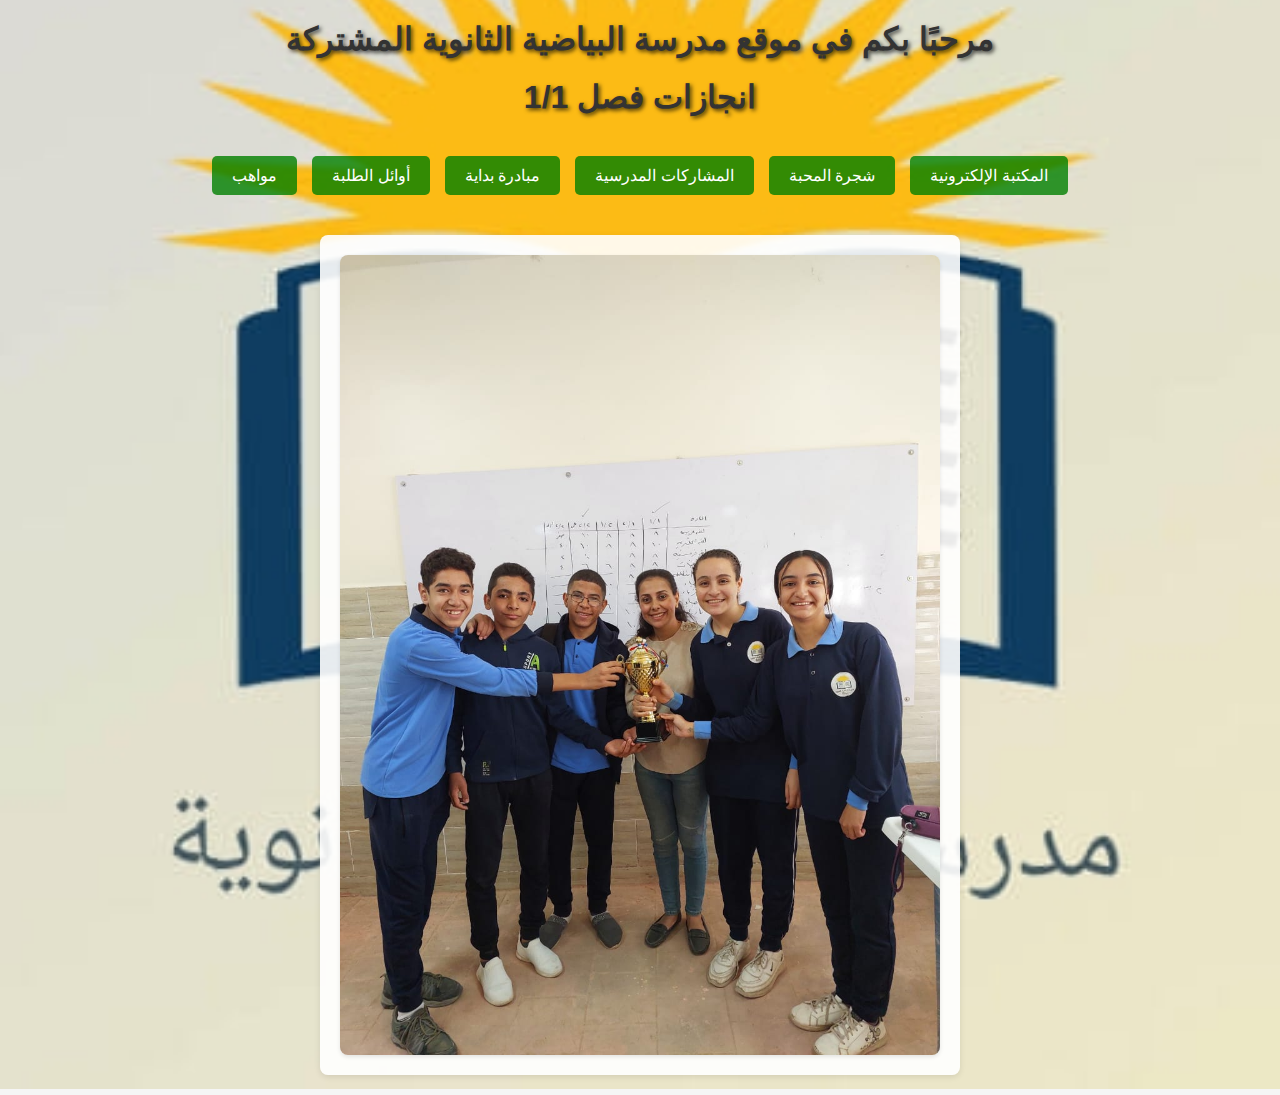
<file: index.html>
<!DOCTYPE html>
<html lang="ar">
<head>
    <meta charset="UTF-8">
    <meta name="viewport" content="width=device-width, initial-scale=1.0">
    <title>مدرسة النجاح</title>
    <style>
        body {
            font-family: Arial, sans-serif;
            text-align: center;
            margin: 0;
            padding: 0;
            background-image: url('./img/300634408_611095474134650_4805556492905606496_n.jpg');
            background-size: cover;
            background-repeat: no-repeat;
            background-attachment: fixed;
            background-position: center;
            color: white;
        }
        h1 {
            margin: 20px 0;
            text-shadow: 2px 2px 4px rgba(0, 0, 0, 0.7);
        }
        .links-container {
            display: flex;
            flex-wrap: wrap;
            justify-content: center;
            gap: 15px;
            padding: 20px;
        }
        .link {
            padding: 10px 20px;
            text-decoration: none;
            background-color: rgba(0, 128, 0, 0.8);
            color: white;
            border-radius: 5px;
            font-size: 16px;
            transition: background-color 0.3s, transform 0.2s;
        }
        .link:hover {
            background-color: rgba(0, 128, 0, 0.9);
            transform: scale(1.05);
        }
        @media (max-width: 768px) {
            .link {
                width: 90%;
                text-align: center;
            }
        }
    </style>
</head>
<body>
    <h1>مرحبًا بكم في موقع مدرسة البياضية الثانوية المشتركة</h1>
    <h1>انجازات فصل 1/1</h1>
    <div class="links-container">
        <a href="gallery.html" class="link">مواهب</a>
        <a href="first_student.html" class="link">أوائل الطلبة</a>
        <a href="vedio.html" class="link">مبادرة بداية</a>
        <a href="skills.html" class="link">المشاركات المدرسية</a>
        <a href="music.html" class="link">شجرة المحبة</a>
        <a href="books.html" class="link">المكتبة الإلكترونية</a>
    </div>
</body>
</html>

<!DOCTYPE html>
<html lang="ar">
<head>
    <meta charset="UTF-8">
    <meta name="viewport" content="width=device-width, initial-scale=1.0">
    <title>معرض الصور - مدرسة النجاح</title>
    <style>
        body {
            font-family: Arial, sans-serif;
            text-align: center;
            background-color: #f5f5f5;
            margin: 0;
            padding: 0;
        }
        h1 {
            color: #333;
            margin: 20px 0;
        }
        .container {
            display: grid;
            grid-template-columns: repeat(auto-fit, minmax(150px, 1fr));
            gap: 15px;
            padding: 20px;
        }
        img {
            max-width: 100%;
            height: auto;
            border-radius: 8px;
            box-shadow: 0 2px 4px rgba(0,0,0,0.1);
        }
    </style>
</head>
<body>
   
    <div class="container">
        <img src="./غلاف .jpg" alt="إنجازات">
        <!-- يمكنك إضافة المزيد من الصور -->
    </div>
</body>
</html>
<!DOCTYPE html>
<html lang="ar">
<head>
    <meta charset="UTF-8">
    <meta name="viewport" content="width=device-width, initial-scale=1.0">
    <title>مكتبة الكتب - مدرسة النجاح</title>
    <style>
        body {
            font-family: Arial, sans-serif;
            text-align: center;
            background-color: #f5f5f5;
            margin: 0;
            padding: 0;
        }
        h1 {
            color: #333;
            margin: 20px 0;
        }
        .container {
            max-width: 600px;
            margin: 20px auto;
            background-color: rgba(255, 255, 255, 0.9);
            padding: 20px;
            border-radius: 8px;
            box-shadow: 0 2px 6px rgba(0,0,0,0.1);
        }
        .book {
            margin: 10px 0;
        }
        a {
            color: #4CAF50;
            text-decoration: none;
        }
        a:hover {
            text-decoration: underline;
        }
    </style>
</head>

</html>
</file>
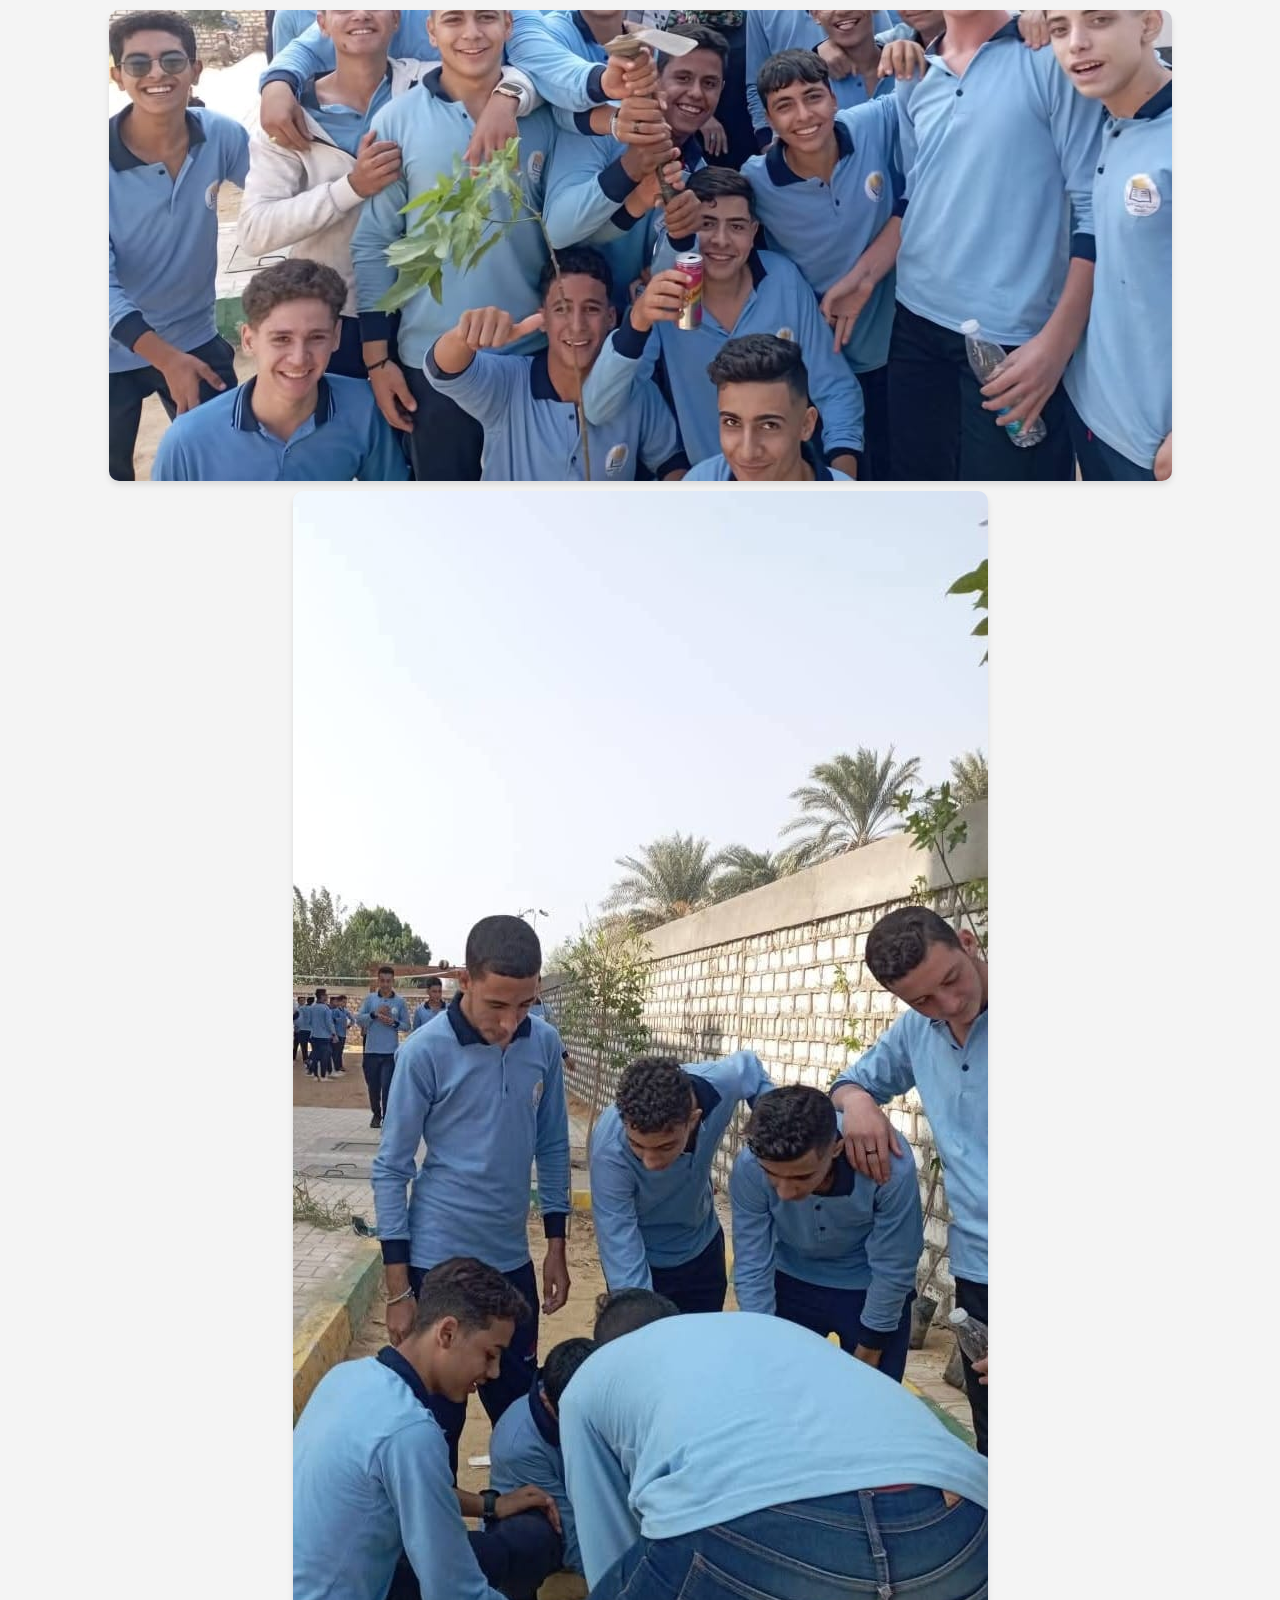
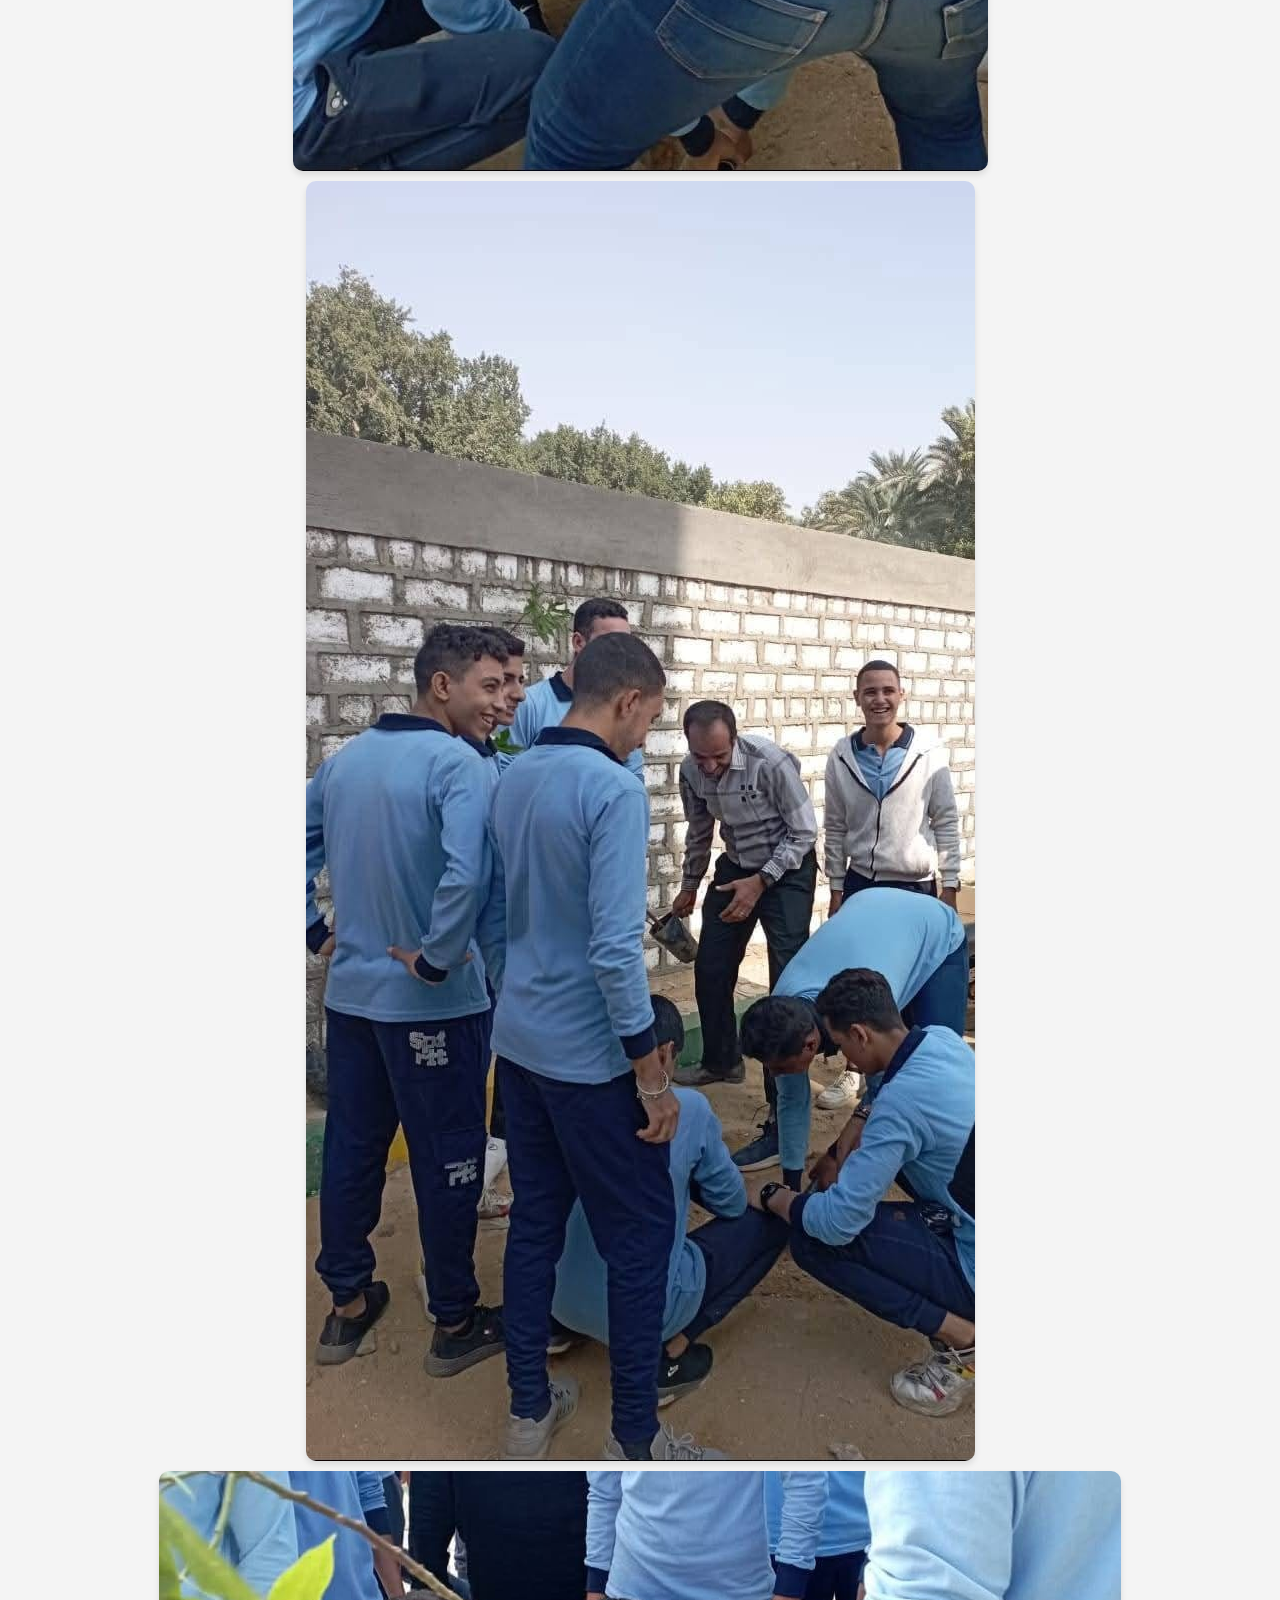
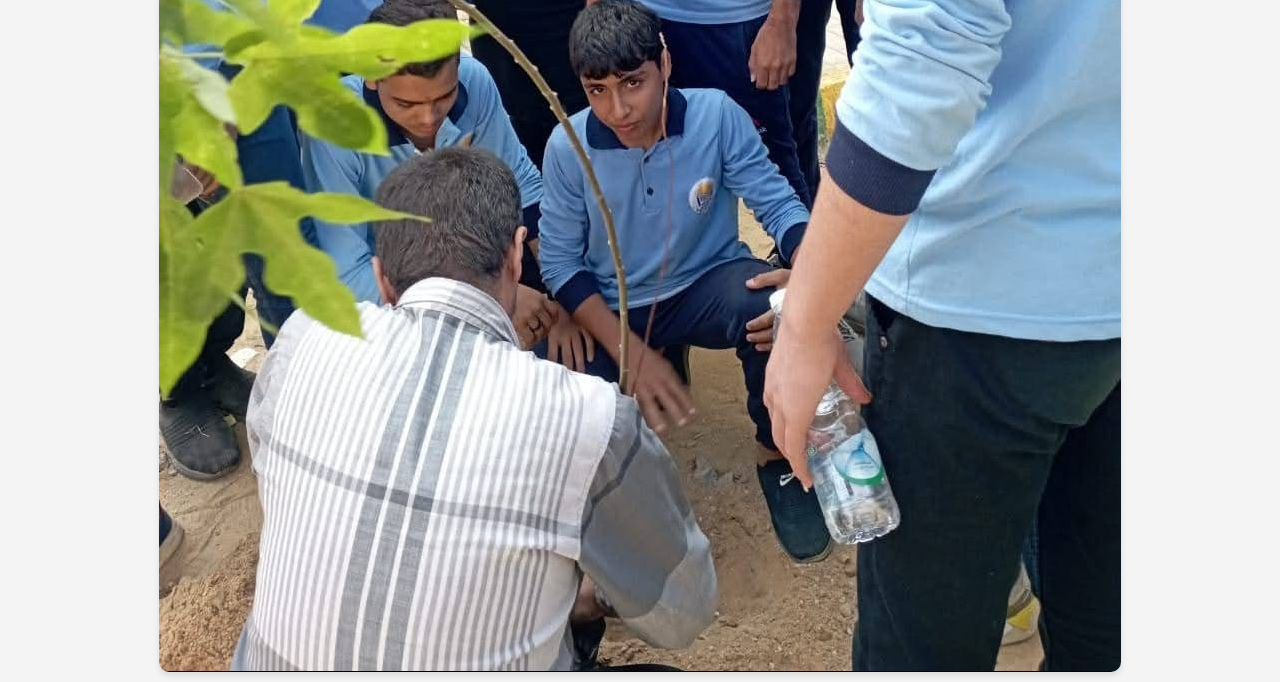
<file: music.html>
<!DOCTYPE html>
<html lang="en">
<head>
    <meta charset="UTF-8">
    <meta name="viewport" content="width=device-width, initial-scale=1.0">
    <title>Responsive Images</title>
    <style>
        body {
            margin: 0;
            padding: 0;
            display: flex;
            justify-content: center;
            align-items: center;
            min-height: 100vh;
            background-color: #f4f4f4;
        }
        
        .image-container {
            display: flex;
            flex-direction: column;
            align-items: center;
            gap: 10px;
            width: 100%;
            padding: 10px;
        }
        
        .image-container img {
            max-width: 100%;
            height: auto;
            border-radius: 10px;
            box-shadow: 0 4px 6px rgba(0, 0, 0, 0.1);
        }
    </style>
</head>
<body>
    <div class="image-container">
        <img src="./IMG-20250211-WA0003.jpg" alt="Image 1">
        <img src="./IMG-20250211-WA0004.jpg" alt="Image 2">
        <img src="./IMG-20250211-WA0005.jpg" alt="Image 3">
        <img src="./IMG-20250211-WA0006.jpg" alt="Image 4">
    </div>
</body>
</html>
</file>
